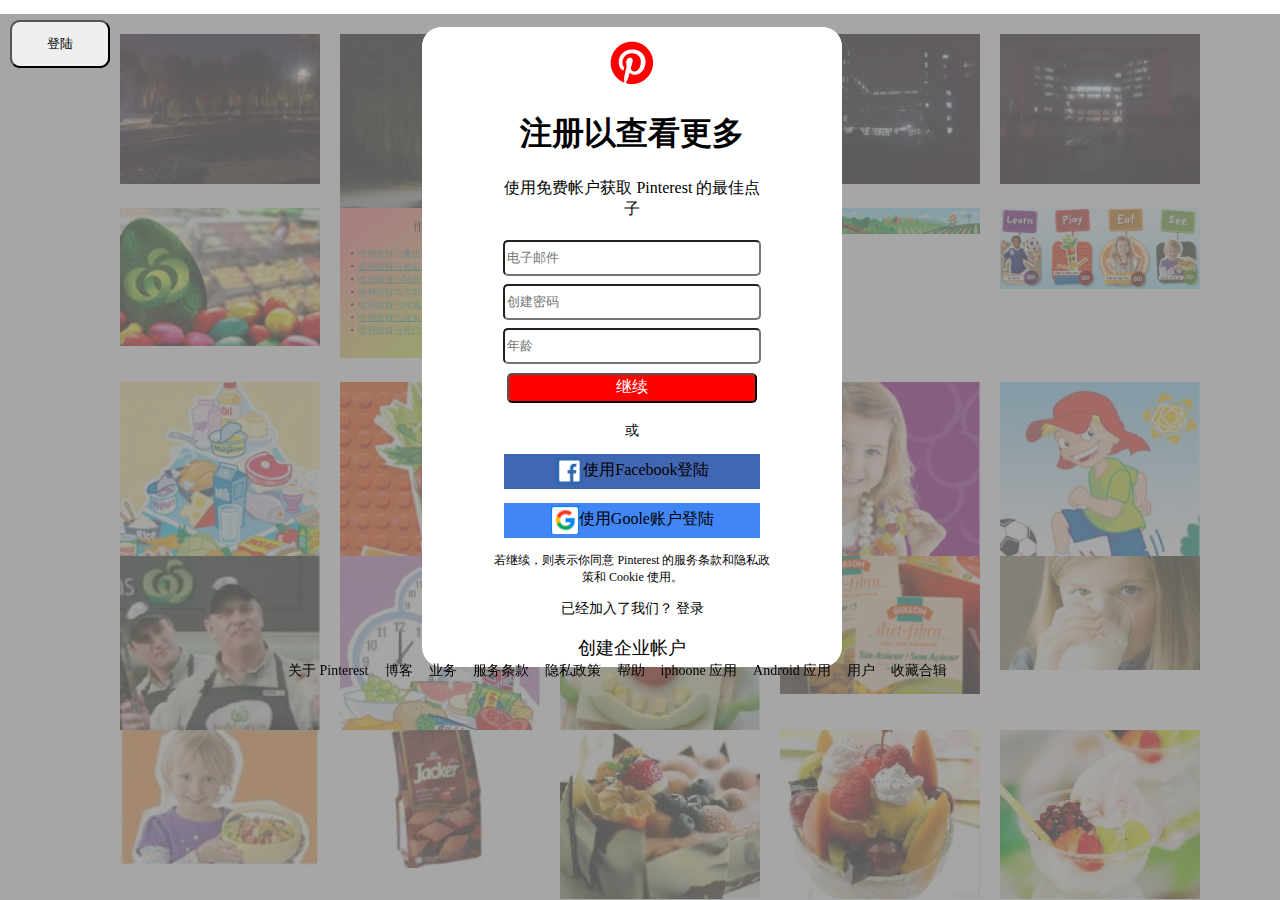
<file: pinterest/index.html>
<!DOCTYPE html>
<html>
	<head>
		<meta charset="utf-8" />
		<title>hjy</title>
		
		
	<link rel="stylesheet" href="css/pinterst.css" />
	<script src="js/cookie.js" ></script>
	<script src="js/lazyload.js"></script>
	
	</head>
	<body>
	<div id="smallpart">
    
    <div id="gray">	
    </div>
   	
	<input  id="loadbtn1" type="button" value="注册" />
	<input  id="loadbtn2" type="button" value="登陆" />
	
	<div id="formtwo">
	       
		    <img src="img/TIM截图20190331225643.png" />
		    <h1>登陆以查看更多</h1>
		    <p>使用免费帐户获取 Pinterest 的最佳点<br>子</p>
	        <form action="#">
			<input id="btn1"   type="email"  value="" name="youxiangone" placeholder="电子邮件地址"/><br>
			<input id="btn2" type="password" value=""  name="pwdone" placeholder="密码"/><br>
			<input  id="btn4"   type="button" value="继续"  /> <br>
		  </form>
			<p class="textsize">或</p>
			<div class="one"><img src="img/TIM截图20190331225712.png"width="28px" height="28px"/><span>使用Facebook登陆</span></div>
		    <div class="two"><img src="img/TIM截图20190331225725.png" width="28px" height="28px"/><span>使用Goole账户登陆</span></div>
		    <p  class="textsmall">若继续，则表示你同意 Pinterest 的服务条款和隐私政<br>策和 Cookie 使用。</p>
		    <p class="textsize">忘记密码？</p>
		  <div  id="text1"> <p class="textsize">还不是 Pinterest 用户？ 注册</p></div> 
		  
	</div>	
	
	<div id="formone">
		
		    <img src="img/TIM截图20190331225643.png" />
		    <h1>注册以查看更多</h1>
		    <p>使用免费帐户获取 Pinterest 的最佳点<br>子</p>
		   <form action="#">
			<input id="btnone"   type="email" value="" name="youxiang" placeholder="电子邮件"/><br>
			<input id="btntwo" type="password" value="" name="pwd" placeholder="创建密码"/><br>
			<input id="btn3" type="text"  name="age" placeholder="年龄"/><br>
			<input id="btnfour"   type="button" value="继续"  /> <br>
			</form>
			<p class="textsize">或</p>
			<div class="one"><img src="img/TIM截图20190331225712.png"width="28px" height="28px"/><span>使用Facebook登陆</span></div>
		    <div class="two"><img src="img/TIM截图20190331225725.png" width="28px" height="28px"/><span>使用Goole账户登陆</span></div>
		    <p  class="textsmall">若继续，则表示你同意 Pinterest 的服务条款和隐私政<br>策和 Cookie 使用。</p>
		   <div id="text2"> <p class="textsize">已经加入了我们？ 登录</p></div>
		    
		    <div class="bottomdiv"><p>创建企业帐户</p></div>   
	</div>	
	
	 <div class="bottomtext">
    	<ul>
    		<li>关于 Pinterest</li>
    		<li>博客</li>
    		<li>业务</li>
    		<li>服务条款</li>
    		<li>隐私政策</li>
    		<li>帮助</li>
    		<li>iphoone 应用</li>
    		<li>Android 应用</li>
    		<li>用户</li>
    		<li>收藏合辑</li>
    	</ul>
    </div>
	
	</div>	

<div id="bigpart">			
    <div id="menu">
    	<ul>
    		<li><img class="logo1" src="img/TIM截图20190331225643.png"/></li>
    		<li>分析工具</li>
    		<li  class="liblock" style="text-align: left;">搜索</li>
    		<li>主页</li>
    		<li>关注</li>
    		<li>2086273468</li>
    		<li><img src="img/TIM截图20190402125814.png" /></li>
    		<li><img  class="logo2 " src="img/TIM截图20190402130135.png" /> </li>
    		<li><img src="img/TIM截图20190402130201.png" /> </li>
    		<li><img src="img/TIM截图20190402130217.png" /> </li>
    	</ul>	
    </div> 
      
<div id="tupian">
	<div class="pubu">
        <div class="box">
              <img data-original="img/1.jpg" src="img/1.jpg" alt="">
        </div>
        <div class="box">
              <img data-original="img/2.jpg" src="img/1.jpg" alt="">
        </div>
        <div class="box">
              <img data-original="img/3.jpg" alt="" src="img/1.jpg">
        </div>
        <div class="box">
              <img data-original="img/4.jpg" alt="" src="img/1.jpg">
        </div>
        <div class="box">
              <img data-original="img/5.jpg" alt="" src="img/1.jpg">
        </div>
        <div class="box">
             <img data-original="img/ghghg (8).jpg" alt="" src="img/1.jpg">
        </div>
        <div class="box">
            <img data-original="img/ghghg (9).jpg" alt="" src="img/1.jpg">
        </div>
        <div class="box">
            <img data-original="img/ghghg (10).jpg"alt="" src="img/1.jpg">
        </div>
        <div class="box">
            <img data-original="img/ghghg (11).jpg" alt="" src="img/1.jpg">
        </div>
   
        <div class="box">
            <img data-original="img/ghghg (13).jpg" alt="" src="img/1.jpg">
        </div>
        <div class="box">
            <img data-original="img/ghghg (14).jpg" alt="" src="img/1.jpg">
        </div>
        <div class="box">
            <img data-original="img/ghghg (15).jpg" alt="" src="img/1.jpg">
        </div>
        <div class="box">
            <img data-original="img/ghghg (16).jpg" alt="" src="img/1.jpg">
        </div>
        <div class="box">
            <img data-original="img/ghghg (17).jpg" alt="" src="img/1.jpg">
        </div>
        <div class="box">
            <img data-original="img/ghghg (18).jpg" alt="" src="img/1.jpg">
        </div>
        <div class="box">
            <img data-original="img/ghghg (19).jpg" alt="" src="img/1.jpg">
        </div>
        <div class="box">
            <img data-original="img/ghghg (20).jpg" alt="" src="img/1.jpg">
        </div>
        <div class="box">
              <img data-original="img/ghghg (21).jpg" alt="" src="img/1.jpg">
        </div>
        <div class="box">
              <img data-original="img/ghghg (22).jpg" alt="" src="img/1.jpg">
        </div>
        <div class="box">
              <img data-original="img/ghghg (23).jpg"alt="" src="img/1.jpg">
        </div>
        <div class="box">
              <img data-original="img/ghghg (24).jpg" alt="" src="img/1.jpg">
        </div>
        <div class="box">
              <img data-original="img/ghghg (25).jpg" alt="" src="img/1.jpg">
        </div>
        <div class="box">
            <img data-original="img/ghghg (27).jpg" alt="" src="img/1.jpg">
        </div>
        <div class="box">
            <img data-original="img/ghghg (28).jpg"alt="" src="img/1.jpg">
        </div>
        <div class="box">
            <img data-original="img/ghghg (29).jpg" alt="" src="img/1.jpg">
        </div>
        <div class="box">
            <img data-original="img/ghghg (30).jpg" alt="" src="img/1.jpg">
        </div>
        <div class="box">
            <img data-original="img/ghghg (31).jpg" alt="" src="img/1.jpg">
        </div>
        <div class="box">
            <img data-original="img/ghghg (32).jpg" alt="" src="img/1.jpg">
        </div>
        <div class="box">
            <img data-original="img/ghghg (33).jpg" alt="" src="img/1.jpg">
        </div>
        <div class="box">
            <img data-original="img/ghghg (34).jpg" alt="" src="img/1.jpg">
        </div>
        <div class="box">
            <img data-original="img/ghghg (35).jpg" alt="" src="img/1.jpg">
        </div>
        <div class="box">
            <img data-original="img/ghghg (36).jpg" alt="" src="img/1.jpg">
        </div>
        <div class="box">
            <img data-original="img/ghghg (37).jpg" alt="" src="img/1.jpg">
        </div>
        <div class="box">
            <img data-original="img/ghghg (38).jpg" alt="" src="img/1.jpg">
        </div>
         <div class="box">
              <img data-original="img/ghghg (39).jpg" alt="" src="img/1.jpg">
        </div>
        <div class="box">
              <img data-original="img/ghghg (40).jpg" alt="" src="img/1.jpg">
        </div>
        <div class="box">
              <img data-original="img/ghghg (41).jpg" alt="" src="img/1.jpg">
        </div>
        
        <div class="box">
              <img data-original="img/ghghg (43).jpg" alt="" src="img/1.jpg">
        </div>
        <div class="box">
             <img data-original="img/ghghg (44).jpg" alt="" src="img/1.jpg">
        </div>
        <div class="box">
            <img data-original="img/ghghg (45).jpg" alt="" src="img/1.jpg">
        </div>
        <div class="box">
            <img data-original="img/ghghg (46).jpg" alt="" src="img/1.jpg">
        </div>
        <div class="box">
            <img data-original="img/ghghg (47).jpg" alt="" src="img/1.jpg">
        </div>
    </div>				
</div>		
	</div>
	
	</body>
</html>
</file>
<file: pinterest/css/pinterst.css>
/*smallpart 注册部分*/

#menu {
	display: none;
}

#gray {
	z-index: 1;
	width: 100%;
	height: 100%;
	background: gray;
	opacity: 0.7;
	position: fixed;
}

.bottomtext {
	width: 800px;
	position: relative;
	margin: 0 auto;
	top: 640px;
	z-index: 1;
	font-size: 14px;
}

.bottomtext li {
	list-style: none;
	float: left;
	margin: 8px;
}

.bottomdiv p {
	font-size: 18px;
	padding-bottom: 15px;
}

.textsmall {
	font-size: 12px;
}

.textsize {
	font-size: 14px;
}

#btntwo,
#btnone,
#btn1,
#btn2,
#btn3 {
	width: 250px;
	height: 30px;
	border-radius: 5px;
	margin: 4px;
}

#btn4 {
	background: red;
	width: 250px;
	height: 30px;
	border-radius: 5px;
	margin: 5px;
	font-size: 16px;
	color: white;
}

#btnfour {
	background: red;
	width: 250px;
	height: 30px;
	border-radius: 5px;
	margin: 5px;
	font-size: 16px;
	color: white;
}

.one {
	width: 250px;
	height: 32px;
	text-align: center;
	margin: 14px auto;
	padding: 3px 3px 0;
	background: #4267b2;
}

.two {
	width: 250px;
	height: 32px;
	text-align: center;
	margin: 14px auto;
	padding: 3px 3px 0;
	background: #4285f4;
}

span {
	display: inline-block;
	position: relative;
	bottom: 10px;
}

#formtwo {
	position: absolute;
	left: 33%;
	top: 3%;
	padding: 10px;
	text-align: center;
	width: 400px;
	height: 580px;
	background: white;
	z-index: 1;
	border-radius: 20px;
}

#formone {
	position: absolute;
	left: 33%;
	top: 3%;
	padding: 10px;
	text-align: center;
	width: 400px;
	height: 620px;
	background: white;
	z-index: 1;
	border-radius: 20px;
}

#bigpart {
	position: fixed;
	left: 100px;
}

#loadbtn1 {
	position: fixed;
	top: 20px;
	left: 10px;
	z-index: 2;
	width: 100px;
	height: 48px;
	border-radius: 10px;
}

#loadbtn2 {
	position: fixed;
	top: 20px;
	left: 10px;
	z-index: 2;
	width: 100px;
	height: 48px;
	border-radius: 10px;
}


/*导航栏的样式*/

#menu li {
	list-style: none;
	display: block;
	float: left;
	margin-left: 20px;
	text-align: center;
	padding-top: 10px;
}

#menu {
	height: 100px;
	width: 1500px;
	margin: 0 -80px -50px;
}

.liblock {
	background: gainsboro;
	height: 30px;
	width: 650px;
	text-align: left;
	padding-left: 20px;
	border-radius: 15px;
}

.logo1 {
	bottom: 8px;
	position: relative;
	width: 35px;
	height: 35px;
}

.logo2 {
	bottom: 5px;
	position: relative;
}


/*使用瀑布流加载的图片的样式*/

body {
	margin: 0;
	padding: 0;
}

.pubu {
	position: absolute;
	width: 1100px;
	/* left: 50%;*/
	/* margin-left: -550px;*/
}

.box {
	padding: 20px 0 0 20px;
	float: left;
}

.box img {
	width: 200px;
	height: auto;
	opacity: 0;
}
</file>
